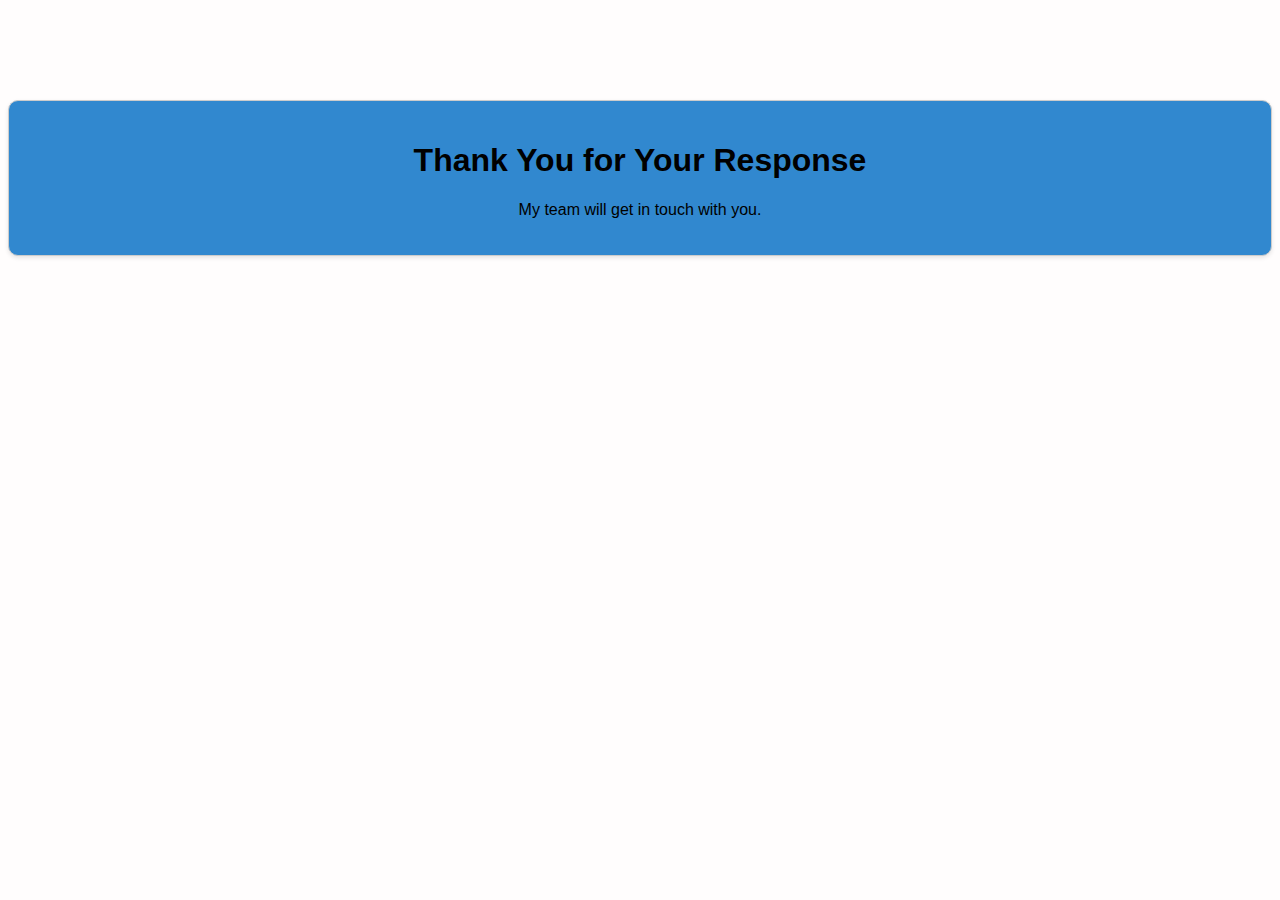
<file: feedback.html>
<!DOCTYPE html>
<html>
<head>
    <title>Thank you, My team will get in touch with you!</title>
    <style>
        body {
            font-family: Arial, sans-serif;
            text-align: center;
            background-color: #fffdfd;
        }

        .thank-you-message {
            margin-top: 100px;
            padding: 20px;
            border: 1px solid #ccc;
            background-color: #3188cf;
            border-radius: 10px;
            box-shadow: 0 2px 4px rgba(0, 0, 0, 0.1);
        }
    </style>
</head>
<body>
    <div class="thank-you-message">
        <h1>Thank You for Your Response</h1>
        <p>My team will get in touch with you.</p>
    </div>
</body>
</html>
</file>
